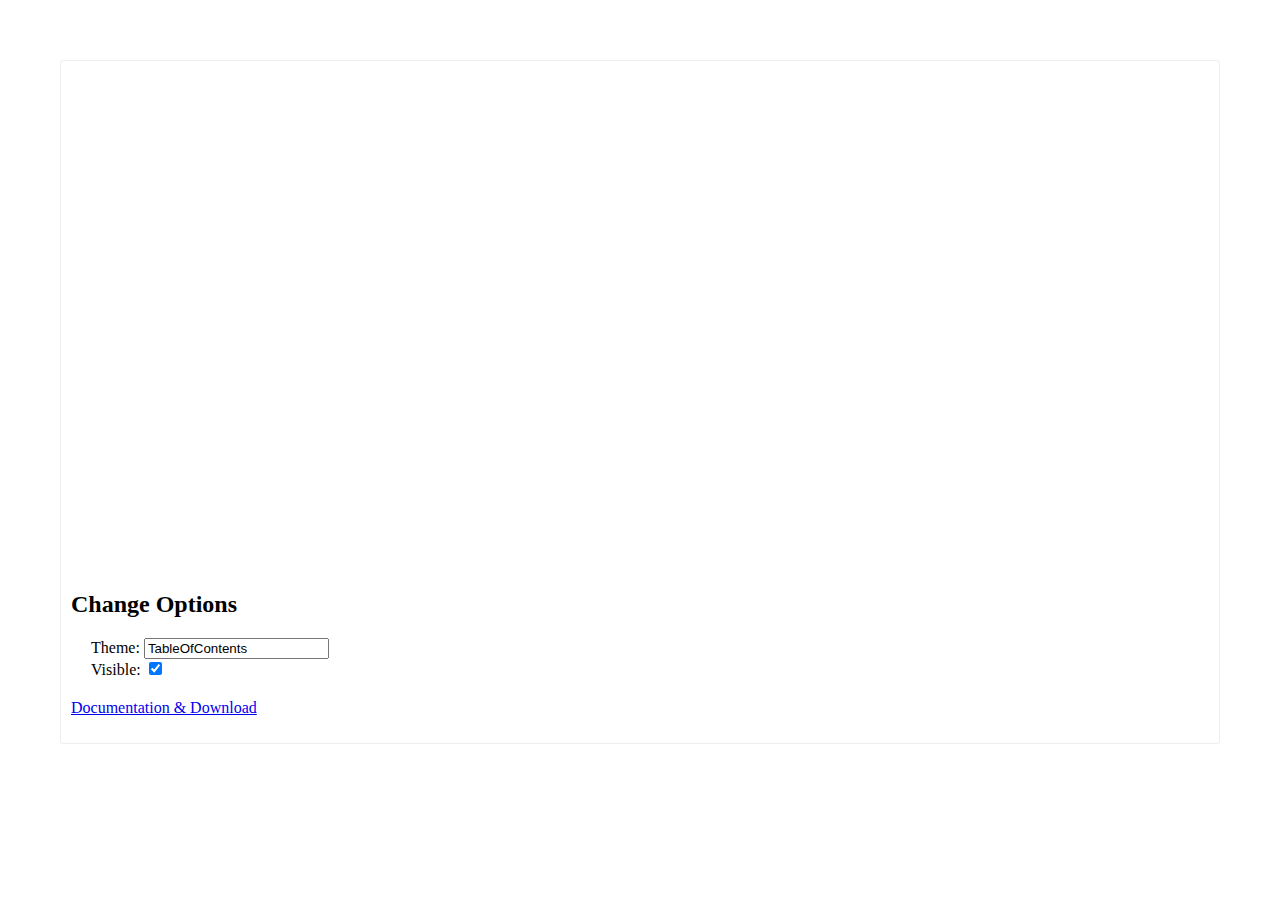
<file: src/lib-app/arcgis-dijit-table-of-contents/index.html>
<!DOCTYPE HTML>
<html lang="en">
<head>
    <meta charset="utf-8">
    <meta http-equiv="X-UA-Compatible" content="IE=Edge,chrome=1">
    <title>TOC Dijit</title>
    <link rel="stylesheet" type="text/css" href="http://js.arcgis.com/3.6/js/esri/css/esri.css">
    <link rel="stylesheet" type="text/css" href="http://js.arcgis.com/3.6/js/dojo/dijit/themes/claro/claro.css">
    <link rel="stylesheet" type="text/css" href="css/TableOfContents.css">
    <link rel="stylesheet" href="css/fontello.css">
    <!--[if IE 7]><link rel="stylesheet" href="css/fontello-ie7.css"><![endif]-->
    <link href='http://fonts.googleapis.com/css?family=Lato:400,700' rel='stylesheet' type='text/css'>
    <style type="text/css">
    body{
            margin:40px;
            padding:20px;
        }
        .container{
            position:relative;
            padding: 10px;
            border: 1px solid #eee;
            -webkit-border-radius: 3px;
            border-radius: 3px;
        }
        #map{
            width:100%;
            height: 500px;
            position: relative;
        }
        #tocContainer{
            height: 500px;
            background: #eee;
            position: absolute;
            top:10px;
            right:10px;
            z-index: 99;
            overflow-x: hidden;
            overflow-y: auto;
        }
        .change-options{
            list-style:none;
            margin:20px;
            padding:0;
        }
    </style>
</head>
<body class="claro">
    <div class="container">
        <div id="map" class="map">
        </div>
        <div id="tocContainer">
            <div id="TableOfContents"></div>
        </div>
        <h2>Change Options</h2>
        <ul class="change-options">
            <li>Theme: <input id="theme_form" type="text" value="TableOfContents" /></li>
            <li>Visible: <input id="visible_form" type="checkbox" checked /></li>
        </ul>
        <p><a href="https://github.com/esri/arcgis-dijit-table-of-contents">Documentation & Download</a></p>
    </div>
    <script type="text/javascript">
        var package_path = window.location.pathname.substring(0, window.location.pathname.lastIndexOf('/'));
        var dojoConfig = {
            // The locationPath logic below may look confusing but all its doing is 
            // enabling us to load the api from a CDN and load local modules from the correct location.
            packages: [{
                name: "application",
                location: package_path + '/js'
            }]
        };
    </script>
    <script src="http://js.arcgis.com/3.6/" type="text/javascript"></script>
    <script type="text/javascript">
        require(["dojo/_base/lang", "esri/map", "application/TableOfContents", "esri/arcgis/utils", "dojo/on", "dojo/dom"], function(lang, Map, TableOfContents, arcgisUtils, on, dom){
            arcgisUtils.createMap('df8bcc10430f48878b01c96e907a1fc3', "map", {
                mapOptions: {
                    //Optionally define additional map config here for example you can 
                    //turn the slider off, display info windows, disable wraparound 180, slider position and more. 
                }
            }).then(lang.hitch(this, function (response) {
                var map = response.map;
                var layers = response.itemInfo.itemData.operationalLayers;
                
                console.log(layers);
                
                myWidget = new TableOfContents({
                    map: map,
                    layers: layers
                }, "TableOfContents");
                myWidget.startup();
                
                
                on(dom.byId('theme_form'), 'keyup', lang.hitch(this, function(evt){
                    myWidget.set("theme", evt.target.value);
                }));
                
                on(dom.byId('visible_form'), 'change', lang.hitch(this, function(evt){
                    myWidget.set("visible", evt.target.checked);
                }));
                
             
                
                
            }), lang.hitch(this, function (error) {
                //an error occurred - notify the user. In this example we pull the string from the 
                //resource.js file located in the nls folder because we've set the application up 
                //for localization. If you don't need to support mulitple languages you can hardcode the 
                //strings here and comment out the call in index.html to get the localization strings. 
                if (this.config && this.config.i18n) {
                    alert(this.config.i18n.map.error + ": " + error.message);
                } else {
                    alert("Unable to create map: " + error.message);
                }
            }));
        });
    </script>
</body>
</html>
</file>
<file: src/lib-app/arcgis-dijit-table-of-contents/css/TableOfContents.css>
.TableOfContents {
    width: 280px;
}
.TableOfContents .toc-title {
    border-bottom: 1px solid #e0e0e0;
    font-size: 16px;
    line-height: 16px;
    -webkit-user-select: none;
    -moz-user-select: none;
    user-select: none;
}
.TableOfContents .toc-first-layer .toc-title {
    border-top: 1px solid #e0e0e0;
}
.TableOfContents .toc-title-container {
    background: #f8f8f8;
    color: #555;
    position: relative;
    zoom: 1;
}
.TableOfContents .toc-text {
    float: left;
    padding: 12px 0;
    margin: 0;
    text-overflow: ellipsis;
    width: 200px;
    white-space: nowrap;
    overflow: hidden;
    line-height: 16px;
    height: 16px;
    border: 1px solid transparent;
    vertical-align: middle;
}
.esriRTL .TableOfContents .toc-text {
    float: right;
}
.TableOfContents .toc-checkbox {
    float: left;
    height: 16px;
    width: 16px;
    margin: 0;
    border: 1px solid #bababa;
    margin: 12px 8px;
    vertical-align: middle;
    font-size: 12px;
    line-height: 16px;
    background-color: #fff;
    color: #000;
    cursor: pointer;
}
.esriRTL .TableOfContents .toc-checkbox {
    float: right;
}
.TableOfContents .toc-checkbox:hover {
    color: #555;
}
.TableOfContents .toc-checkbox:active {
    color: #999;
}
.toc-settings {
    cursor: pointer;
    padding: 12px 0;
    float: right;
    margin-right: 15px;
    color: #999;
}
.toc-settings:hover {
    color: #333;
}
.toc-settings:active {
    color: #97cbec;
}
.esriRTL .toc-settings {
    margin-right: 0;
    float: left;
    margin-left: 15px;
}
.toc-account {
    margin-left: 4px;
    cursor: pointer;
    text-decoration: none;
}
.esriRTL .toc-account {
    margin-left: 0;
    margin-right: 4px;
}
@media screen and (max-width: 310px) {
    .TableOfContents {
        width: auto;
    }
    .TableOfContents .toc-text {
        width: 60%;
    }
}
.clear{
    clear:both;
}
</file>
<file: src/lib-app/arcgis-dijit-table-of-contents/css/fontello.css>
@font-face {
  font-family: 'fontello';
  src: url('../font/fontello.eot?2128570');
  src: url('../font/fontello.eot?2128570#iefix') format('embedded-opentype'),
       url('../font/fontello.woff?2128570') format('woff'),
       url('../font/fontello.ttf?2128570') format('truetype'),
       url('../font/fontello.svg?2128570#fontello') format('svg');
  font-weight: normal;
  font-style: normal;
}
/* Chrome hack: SVG is rendered more smooth in Windozze. 100% magic, uncomment if you need it. */
/* Note, that will break hinting! In other OS-es font will be not as sharp as it could be */
/*
@media screen and (-webkit-min-device-pixel-ratio:0) {
  @font-face {
    font-family: 'fontello';
    src: url('../font/fontello.svg?2128570#fontello') format('svg');
  }
}
*/

[class^="icon-"]:before,[class*=" icon-"]:before,.left-arrow:before,.right-arrow:before,.dijitDialogCloseIcon:before,.esriGeocoderSearch:before,.esriGeocoderReset:before, .esriGeocoderSelectedCheck:before, .esriGeocoderMenuArrow:before, .note-expand:before, .esriGeocoderMenuClose:before {
  font-family: "fontello";
  font-style: normal;
  font-weight: normal;
  speak: none;
  display: inline-block;
  text-decoration: inherit;
  width: 1em;
  margin-right: .2em;
  text-align: center;
  /* opacity: .8; */
  /* For safety - reset parent styles, that can break glyph codes*/
  font-variant: normal;
  text-transform: none;
  /* fix buttons height, for twitter bootstrap */
  line-height: 1em;
  /* Animation center compensation - margins should be symmetric */
  /* remove if not needed */
  margin-left: .2em;
  /* you can be more comfortable with increased icons size */
  /* font-size: 120%; */
  /* Uncomment for 3D effect */
  /* text-shadow: 1px 1px 1px rgba(127, 127, 127, 0.3); */
}
.icon-emo-unhappy:before { content: '\e806'; } /* '' */
.icon-layers:before { content: '\e81d'; } /* '' */
.icon-mail:before { content: '\e802'; } /* '' */
.icon-star:before { content: '\e811'; } /* '' */
.icon-menu-1:before { content: '\e810'; } /* '' */
.icon-check-1:before { content: '\e804'; } /* '' */
.icon-cancel-1:before { content: '\e80c'; } /* '' */
.icon-plus:before { content: '\e81a'; } /* '' */
.icon-minus:before { content: '\e81b'; } /* '' */
.icon-info-circled-1:before { content: '\e801'; } /* '' */
.icon-home-1:before { content: '\e808'; } /* '' */
.icon-reply:before { content: '\e813'; } /* '' */
.icon-retweet:before { content: '\e80f'; } /* '' */
.icon-attention-1:before { content: '\e812'; } /* '' */
.icon-location:before { content: '\e81c'; } /* '' */
.icon-search-1:before { content: '\e800'; } /* '' */
.icon-cog:before { content: '\e805'; } /* '' */
.icon-share:before { content: '\e816'; } /* '' */
.icon-popup:before { content: '\e817'; } /* '' */
.icon-left-open-big:before { content: '\e80d'; } /* '' */
.icon-right-open-big:before { content: '\e80b'; } /* '' */
.icon-down-dir:before { content: '\e814'; } /* '' */
.icon-left-dir:before { content: '\e80a'; } /* '' */
.icon-right-dir-1:before { content: '\e807'; } /* '' */
.icon-up-dir:before { content: '\e815'; } /* '' */
.icon-target-1:before { content: '\e82f'; } /* '' */
.icon-list:before { content: '\e803'; } /* '' */
.icon-twitter-1:before { content: '\e818'; } /* '' */
.icon-facebook-squared-1:before { content: '\e80e'; } /* '' */
.icon-gplus:before { content: '\e819'; } /* '' */
.icon-map:before { content: '\e81e'; } /* '' */

/* custom. don't remove */
.left-arrow:before,.right-arrow:before,.dijitDialogCloseIcon:before,.esriGeocoderSearch:before,.esriGeocoderReset:before, .esriGeocoderSelectedCheck:before, .esriGeocoderMenuArrow:before, .note-expand:before, .esriGeocoderMenuClose:before {
    margin-left: 0;
    margin-right: 0;
}
.left-arrow:before { content: '\e80d'; }
.right-arrow:before { content: '\e80b'; }
.esriRTL .left-arrow:before { content: '\e80b'; }
.esriRTL .right-arrow:before { content: '\e80d'; }
.map .calcite .titleButton.next:before {content: '\e807';}
.map .calcite .titleButton.prev:before {content: '\e80a';}
.esriRTL .map .calcite .titleButton.next:before {content: '\e80a';}
.esriRTL .map .calcite .titleButton.prev:before {content: '\e807';}
.dijitDialogCloseIcon:before { content: '\e80c'; }
.esriGeocoderSearch:before { content: '\e800'; }
.esriGeocoderReset:before { content: '\e80c'; }
.esriGeocoderMenuArrow:before { content: '\e807'; }
.esriGeocoderMenuActive .esriGeocoderMenuArrow:before { content: '\e814'; }
.HomeButtonCalcite .home:before { content: '\e808';}
.LocateButtonCalcite .zoomLocateButton:before {content: '\e82f';}
.map .calcite .titleButton.close:before {content: '\e80c';}
.twitter-popup .action-reply:before {content:'\e813';}
.twitter-popup .action-retweet:before {content:'\e80f';}
.twitter-popup .action-favorite:before {content:'\e811';}
.map .calcite .titleButton.maximize:before {content: '\e817';}
.map .calcite .titleButton.restore:before {content: '\e817';}
.note-expand:before { content: '\e81a'; } /* '' */
.note-selected .note-expand:before { content: '\e81b'; } /* '' */
.esriGeocoderSelected .esriGeocoderSelectedCheck:before { content: '\e804'; } /* '' */
.esriGeocoderMenuClose:before { content: '\e80c'; }
</file>
<file: src/lib-app/arcgis-dijit-table-of-contents/css/fontello-ie7.css>
[class^="icon-"], [class*=" icon-"], [class*="icon-"],.left-arrow,.right-arrow,.dijitDialogCloseIcon,.esriGeocoderSearch,.esriGeocoderReset, .esriGeocoderSelectedCheck, .esriGeocoderMenuArrow, .note-expand, .esriGeocoderMenuClose, .icon-search-1, .icon-check-1 {
  font-family: 'fontello';
  font-style: normal;
  font-weight: normal;

  /* fix buttons height */
  line-height: 1em;

  /* you can be more comfortable with increased icons size */
  /* font-size: 120%; */
}

.icon-emo-unhappy { *zoom: expression( this.runtimeStyle['zoom'] = '1', this.innerHTML = '&#xe806;&nbsp;'); }
.icon-layers { *zoom: expression( this.runtimeStyle['zoom'] = '1', this.innerHTML = '&#xe81d;&nbsp;'); }
.icon-mail { *zoom: expression( this.runtimeStyle['zoom'] = '1', this.innerHTML = '&#xe802;&nbsp;'); }
.icon-star { *zoom: expression( this.runtimeStyle['zoom'] = '1', this.innerHTML = '&#xe811;&nbsp;'); }
.icon-menu-1 { *zoom: expression( this.runtimeStyle['zoom'] = '1', this.innerHTML = '&#xe810;&nbsp;'); }
.icon-check-1 { *zoom: expression( this.runtimeStyle['zoom'] = '1', this.innerHTML = '&#xe804;&nbsp;'); }
.icon-cancel-1 { *zoom: expression( this.runtimeStyle['zoom'] = '1', this.innerHTML = '&#xe80c;&nbsp;'); }
.icon-plus { *zoom: expression( this.runtimeStyle['zoom'] = '1', this.innerHTML = '&#xe81a;&nbsp;'); }
.icon-minus { *zoom: expression( this.runtimeStyle['zoom'] = '1', this.innerHTML = '&#xe81b;&nbsp;'); }
.icon-info-circled-1 { *zoom: expression( this.runtimeStyle['zoom'] = '1', this.innerHTML = '&#xe801;&nbsp;'); }
.icon-home-1 { *zoom: expression( this.runtimeStyle['zoom'] = '1', this.innerHTML = '&#xe808;&nbsp;'); }
.icon-reply { *zoom: expression( this.runtimeStyle['zoom'] = '1', this.innerHTML = '&#xe813;&nbsp;'); }
.icon-retweet { *zoom: expression( this.runtimeStyle['zoom'] = '1', this.innerHTML = '&#xe80f;&nbsp;'); }
.icon-attention-1 { *zoom: expression( this.runtimeStyle['zoom'] = '1', this.innerHTML = '&#xe812;&nbsp;'); }
.icon-location { *zoom: expression( this.runtimeStyle['zoom'] = '1', this.innerHTML = '&#xe81c;&nbsp;'); }
.icon-search-1 { *zoom: expression( this.runtimeStyle['zoom'] = '1', this.innerHTML = '&#xe800;&nbsp;'); }
.icon-cog { *zoom: expression( this.runtimeStyle['zoom'] = '1', this.innerHTML = '&#xe805;&nbsp;'); }
.icon-share { *zoom: expression( this.runtimeStyle['zoom'] = '1', this.innerHTML = '&#xe816;&nbsp;'); }
.icon-popup { *zoom: expression( this.runtimeStyle['zoom'] = '1', this.innerHTML = '&#xe817;&nbsp;'); }
.icon-left-open-big { *zoom: expression( this.runtimeStyle['zoom'] = '1', this.innerHTML = '&#xe80d;&nbsp;'); }
.icon-right-open-big { *zoom: expression( this.runtimeStyle['zoom'] = '1', this.innerHTML = '&#xe80b;&nbsp;'); }
.icon-down-dir { *zoom: expression( this.runtimeStyle['zoom'] = '1', this.innerHTML = '&#xe814;&nbsp;'); }
.icon-left-dir { *zoom: expression( this.runtimeStyle['zoom'] = '1', this.innerHTML = '&#xe80a;&nbsp;'); }
.icon-right-dir-1 { *zoom: expression( this.runtimeStyle['zoom'] = '1', this.innerHTML = '&#xe807;&nbsp;'); }
.icon-up-dir { *zoom: expression( this.runtimeStyle['zoom'] = '1', this.innerHTML = '&#xe815;&nbsp;'); }
.icon-target-1 { *zoom: expression( this.runtimeStyle['zoom'] = '1', this.innerHTML = '&#xe82f;&nbsp;'); }
.icon-list { *zoom: expression( this.runtimeStyle['zoom'] = '1', this.innerHTML = '&#xe803;&nbsp;'); }
.icon-twitter-1 { *zoom: expression( this.runtimeStyle['zoom'] = '1', this.innerHTML = '&#xe818;&nbsp;'); }
.icon-facebook-squared-1 { *zoom: expression( this.runtimeStyle['zoom'] = '1', this.innerHTML = '&#xe80e;&nbsp;'); }
.icon-gplus { *zoom: expression( this.runtimeStyle['zoom'] = '1', this.innerHTML = '&#xe819;&nbsp;'); }
.icon-map { *zoom: expression( this.runtimeStyle['zoom'] = '1', this.innerHTML = '&#xe81e;&nbsp;'); }

/* custom. don't remove */
.left-arrow { *zoom: expression( this.runtimeStyle['zoom'] = '1', this.innerHTML = '&#xe80d;&nbsp;'); }
.right-arrow { *zoom: expression( this.runtimeStyle['zoom'] = '1', this.innerHTML = '&#xe80b;&nbsp;'); }
.esriRTL .left-arrow { *zoom: expression( this.runtimeStyle['zoom'] = '1', this.innerHTML = '&#xe80b;&nbsp;'); }
.esriRTL .right-arrow { *zoom: expression( this.runtimeStyle['zoom'] = '1', this.innerHTML = '&#xe80d;&nbsp;'); }
.map .calcite .titleButton.next {*zoom: expression(this.runtimeStyle['zoom']='1', this.innerHTML='&#xe807;&nbsp;');}
.map .calcite .titleButton.prev {*zoom: expression(this.runtimeStyle['zoom']='1', this.innerHTML='&#xe80a;&nbsp;');}
.esriRTL .map .calcite .titleButton.next {*zoom: expression(this.runtimeStyle['zoom']='1', this.innerHTML='&#xe80a;&nbsp;');}
.esriRTL .map .calcite .titleButton.prev {*zoom: expression(this.runtimeStyle['zoom']='1', this.innerHTML='&#xe807;&nbsp;');}
.dijitDialogCloseIcon { *zoom: expression( this.runtimeStyle['zoom'] = '1', this.innerHTML = '&#xe80c;&nbsp;'); }
.esriGeocoderSearch { *zoom: expression( this.runtimeStyle['zoom'] = '1', this.innerHTML = '&#xe800;&nbsp;'); }
.esriGeocoderReset { *zoom: expression( this.runtimeStyle['zoom'] = '1', this.innerHTML = '&#xe80c;&nbsp;'); }
.HomeButtonCalcite .home {*zoom: expression(this.runtimeStyle['zoom']='1', this.innerHTML='&#xe808;&nbsp;');}
.LocateButtonCalcite .zoomLocateButton {*zoom: expression(this.runtimeStyle['zoom']='1', this.innerHTML='&#xe82f;&nbsp;');}
.map .calcite .titleButton.close {*zoom: expression(this.runtimeStyle['zoom']='1', this.innerHTML='&#xe80c;&nbsp;');}
.map .calcite .titleButton.maximize {*zoom: expression(this.runtimeStyle['zoom']='1', this.innerHTML='&#xe817;&nbsp;');}
.map .calcite .titleButton.restore {*zoom: expression(this.runtimeStyle['zoom']='1', this.innerHTML='&#xe817;&nbsp;');}
.twitter-popup .action-reply {*zoom:expression(this.runtimeStyle['zoom'] = '1',this.innerHTML = '&#xe813;&nbsp;');}
.twitter-popup .action-retweet {*zoom:expression(this.runtimeStyle['zoom'] = '1',this.innerHTML = '&#xe80f;&nbsp;');}
.twitter-popup .action-favorite {*zoom:expression(this.runtimeStyle['zoom'] = '1',this.innerHTML = '&#xe811;&nbsp;');}
.note-expand{ *zoom: expression( this.runtimeStyle['zoom'] = '1', this.innerHTML = '&#xe81a;&nbsp;'); }
.note-selected .note-expand{ *zoom: expression( this.runtimeStyle['zoom'] = '1', this.innerHTML = '&#xe81b;&nbsp;'); }
.esriGeocoderMenuArrow {*zoom: expression(this.runtimeStyle['zoom']='1', this.innerHTML='&#xe807;&nbsp;');}
.esriGeocoderMenuActive .esriGeocoderMenuArrow { *zoom: expression( this.runtimeStyle['zoom'] = '1', this.innerHTML = '&#xe814;&nbsp;'); }
.esriGeocoderSelected .esriGeocoderSelectedCheck { *zoom: expression( this.runtimeStyle['zoom'] = '1', this.innerHTML = '&#xe804;&nbsp;'); }
.esriGeocoderMenuClose { *zoom: expression( this.runtimeStyle['zoom'] = '1', this.innerHTML = '&#xe80c;&nbsp;'); }
</file>
